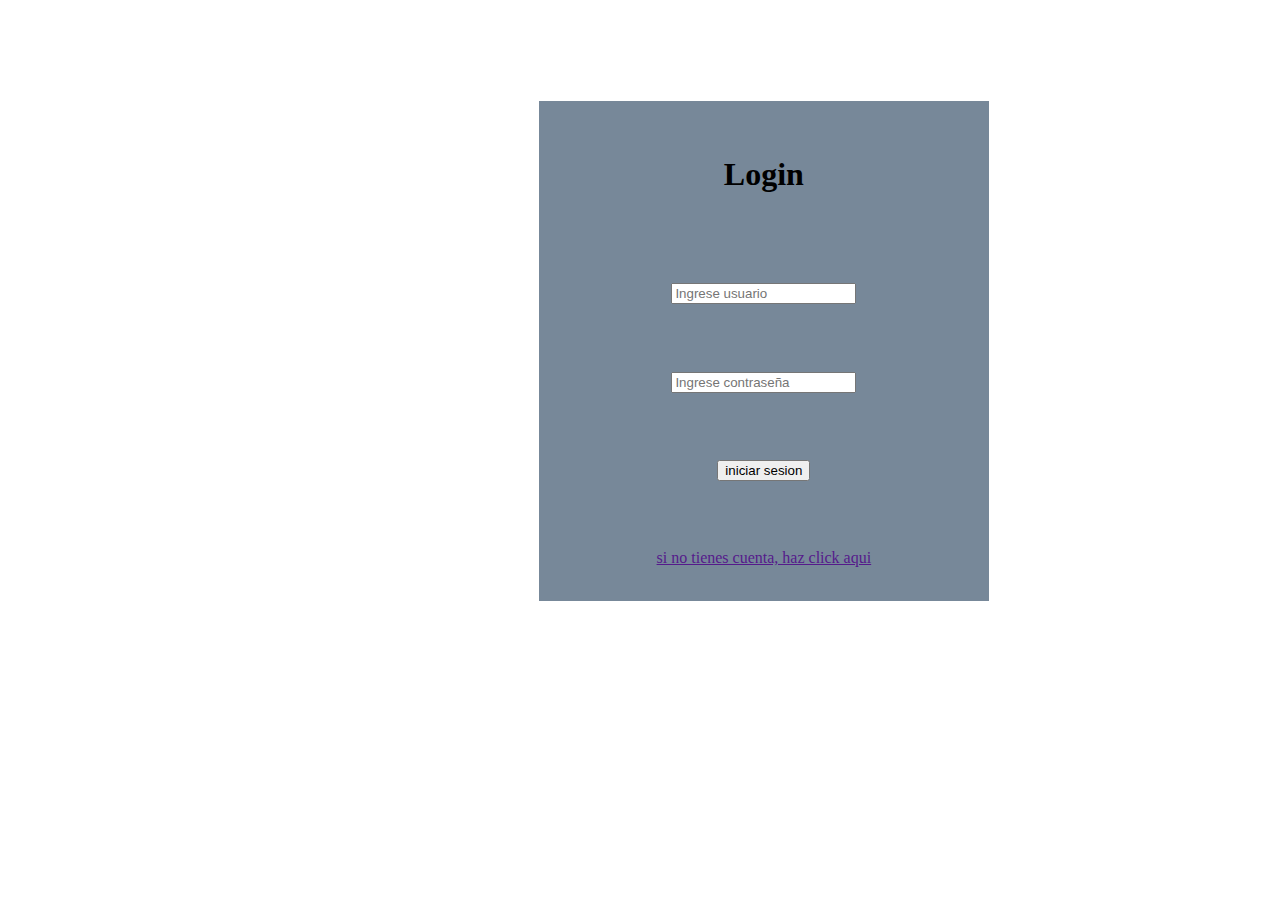
<file: index.html>
<!DOCTYPE html>
<html lang="en">
<head>
    <meta charset="UTF-8">
    <meta name="viewport" content="width=device-width, initial-scale=1.0">
    <link rel="stylesheet" href="style.css">
    <title>Document</title>
</head>
<body>

    <div id="div">
        <div class="container">

              <h1>Login</h1>

            <input type="text"  id="usuariologin" placeholder="Ingrese usuario">
            
            <input type="password" id="contraseñalogin" placeholder="Ingrese contraseña">

            <button  class="login"  type="submit" > iniciar sesion</button>

          <a href="" onclick=" visibilidad ('div','div2'); return false;">si no tienes cuenta, haz click aqui</a>

        </div>
    </div>

    <div hidden id="div2" >
        <div class="container">
            <h1>Crear cuenta nueva</h1>

            <input type="text" id="usuarionuevo" placeholder="Usuario nuevo">
            <input type="text" id="contraseñanuevo" placeholder="Contraseña nueva">


            <button class="registro" type="submit">crear cuenta</button>
        </div>

    </div>
    
    



    <script src="script.js"></script>
</body>
</html>
</file>
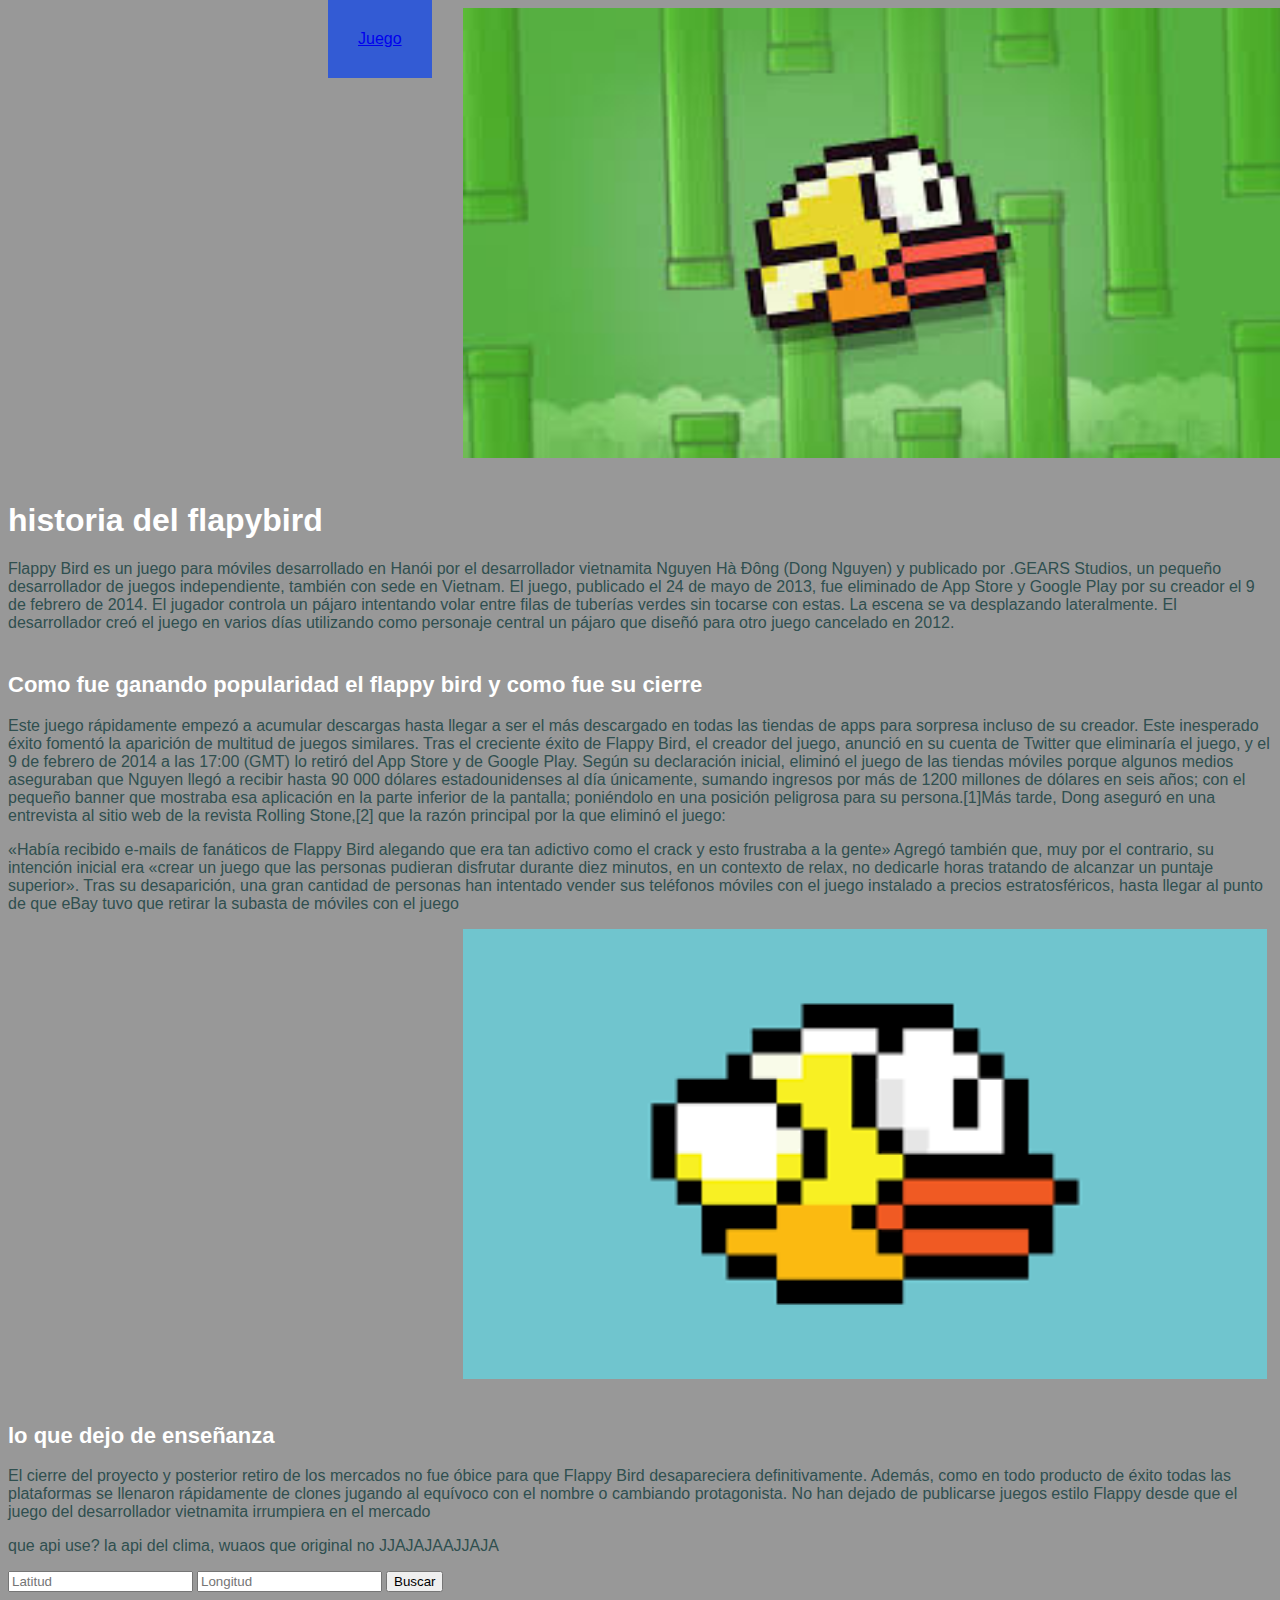
<file: juego/principal.html>
<!DOCTYPE html>
<html lang="en">
<head>
    <meta charset="UTF-8">
    <meta name="viewport" content="width=device-width, initial-scale=1.0">
    <link rel="stylesheet" href="jueguito.css">
    <title>Document</title>
</head>
<body class="body">
    

   <div >
        <img src="descarga.jpeg" class="imagenes">
       
    </div>

 <div class="contenedor">
    <h1 class="titulo">historia del flapybird</h1>

    <p class="parrafos"> Flappy Bird es un juego para móviles desarrollado en Hanói por el desarrollador vietnamita Nguyen Hà Đông (Dong Nguyen) y publicado por .GEARS Studios, un pequeño desarrollador de juegos independiente, también con sede en Vietnam. El juego, publicado el 24 de mayo de 2013, fue eliminado de App Store y Google Play por su creador el 9 de febrero de 2014.  
        El jugador controla un pájaro intentando volar entre filas de tuberías verdes sin tocarse con estas. La escena se va desplazando lateralmente. El desarrollador creó el juego en varios días utilizando como personaje central un pájaro que diseñó para otro juego cancelado en 2012.
    </p>
    <h2 class="subtitulo">Como fue ganando popularidad el flappy bird y como fue su cierre</h2>

    <p class="parrafos">Este juego rápidamente empezó a acumular descargas hasta llegar a ser el más descargado en todas las tiendas de apps para sorpresa incluso de su creador. Este inesperado éxito fomentó la aparición de multitud de juegos similares. Tras el creciente éxito de Flappy Bird, el creador del juego, anunció en su cuenta de Twitter que eliminaría el juego, y el 9 de febrero de 2014 a las 17:00 (GMT) lo retiró del App Store y de Google Play.

    Según su declaración inicial, eliminó el juego de las tiendas móviles porque algunos medios aseguraban que Nguyen llegó a recibir hasta 90 000 dólares estadounidenses al día únicamente, sumando ingresos por más de 1200 millones de dólares en seis años; con el pequeño banner que mostraba esa aplicación en la parte inferior de la pantalla; poniéndolo en una posición peligrosa para su persona.[1]​
    Más tarde, Dong aseguró en una entrevista al sitio web de la revista Rolling Stone,[2]​ que la razón principal por la que eliminó el juego:
    </p>
    <p class="parrafos">
        «Había recibido e-mails de fanáticos de Flappy Bird alegando que era tan adictivo como el crack y esto frustraba a la gente»
    Agregó también que, muy por el contrario, su intención inicial era
    «crear un juego que las personas pudieran disfrutar durante diez minutos, en un contexto de relax, no dedicarle horas tratando de alcanzar un puntaje superior».

    Tras su desaparición, una gran cantidad de personas han intentado vender sus teléfonos móviles con el juego instalado a precios estratosféricos, hasta llegar al punto de que eBay tuvo que retirar la subasta de móviles con el juego
    </p>
    <img src="descarga.png" alt="" class="imagenes">

    <h2 class="subtitulo">lo que dejo de enseñanza</h2>
    <p class="parrafos"> El cierre del proyecto y posterior retiro de los mercados no fue óbice para que Flappy Bird desapareciera definitivamente. Además, como en todo producto de éxito todas las plataformas se llenaron rápidamente de clones jugando al equívoco con el nombre o cambiando protagonista. No han dejado de publicarse juegos estilo Flappy desde que el juego del desarrollador vietnamita irrumpiera en el mercado</p>

    <div class="menu"> <a href="../juego.html" class="juego">Juego</a></div>

    <p class="parrafos"> que api use? la api del clima, wuaos que original no JJAJAJAAJJAJA</p>

     <div>
            <div >
                <input type="number" class="latitud" placeholder="Latitud">
                <input type="number" class="longitud" placeholder="Longitud">
                <button onclick="respuesta()" >Buscar</button>
            </div>
            
            <div id="contenedorClima" >

            </div>
        </div>

        <script src="game.js"></script>




</body>
</html>
</file>
<file: style.css>
.container {
    background-color: lightslategrey;

    width: 450px;
    height: 500px;
    margin-top: 8%;
    margin-left: 42%;
    justify-items: center;
    text-align: center;
    display: grid;
    place-items: center;
    
}
</file>
<file: juego/jueguito.css>
.menu{
    position: fixed;
    top: 0;
    margin-left: 25%;
    

    background-color: rgb(51, 91, 212);
    padding: 30px;
    font-family: 'Lucida Sans', 'Lucida Sans Regular', 'Lucida Grande', 'Lucida Sans Unicode', Geneva, Verdana, sans-serif;
}
.titulo {
    color: white;
   font-family: 'Lucida Sans', 'Lucida Sans Regular', 'Lucida Grande', 'Lucida Sans Unicode', Geneva, Verdana, sans-serif;
   font-size: 28;

   margin-top: 40px;
}


.subtitulo{
    color: white;
    font-family: Arial, Helvetica, sans-serif;
    font-size: 22px;
    margin-top: 40px;
}

.parrafos {
    font-size: 16px;
    font-family:'Lucida Sans', 'Lucida Sans Regular', 'Lucida Grande', 'Lucida Sans Unicode', Geneva, Verdana, sans-serif;
    color: darkslategray;
}

.body {
    background-color: rgba(61, 61, 61, 0.532);
}
.imagenes{
    margin-left: 36%;
    height: 450px;
}
</file>
